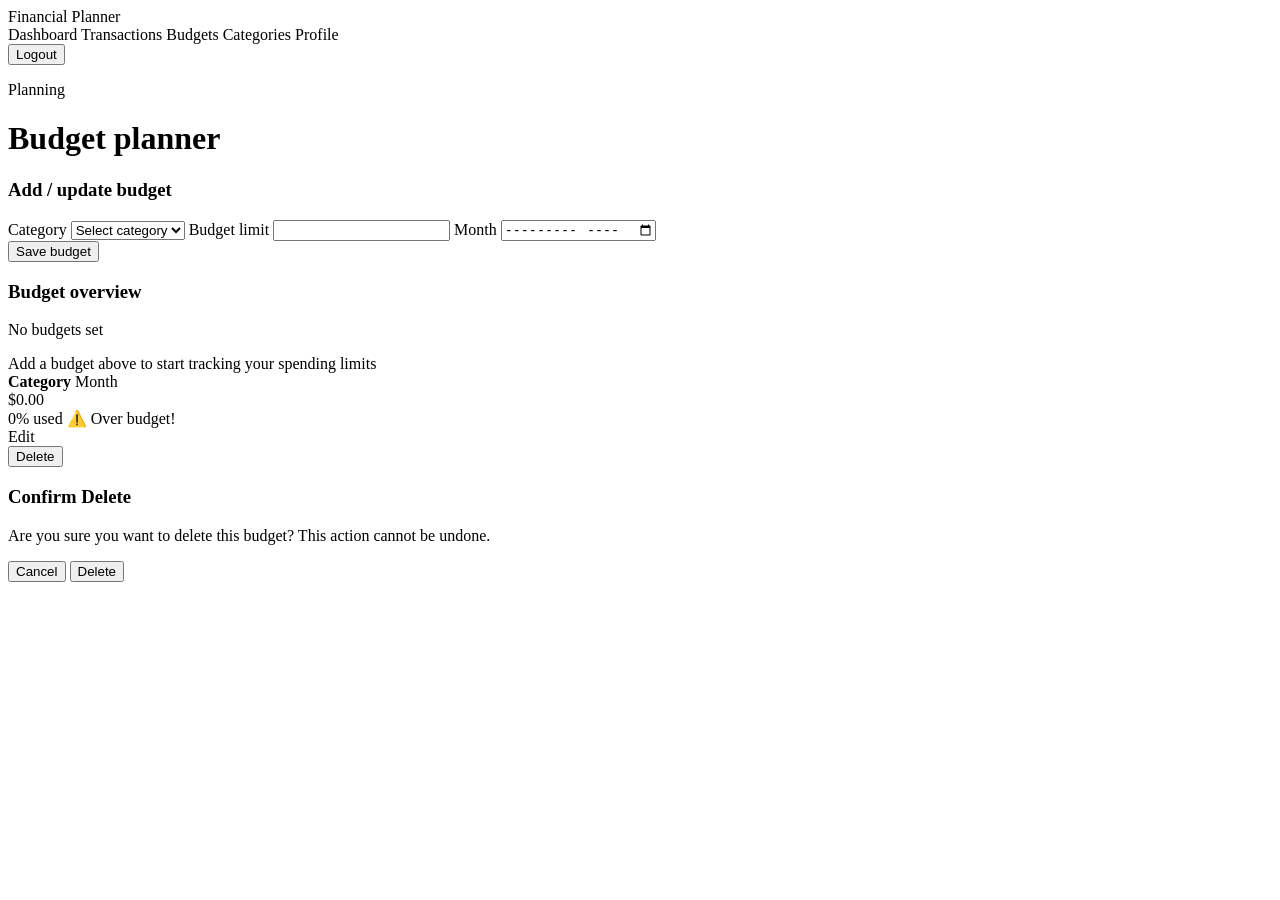
<file: src/main/resources/templates/budgets.html>
<!DOCTYPE html>
<html lang="en" xmlns:th="http://www.thymeleaf.org">

<head>
    <meta charset="UTF-8">
    <meta name="viewport" content="width=device-width, initial-scale=1.0">
    <title>Budgets</title>
    <link rel="preconnect" href="https://fonts.googleapis.com">
    <link rel="preconnect" href="https://fonts.gstatic.com" crossorigin>
    <link href="https://fonts.googleapis.com/css2?family=Inter:wght@400;600;700&display=swap" rel="stylesheet">
    <link rel="stylesheet" th:href="@{/css/styles.css}">
</head>

<body>
    <nav class="topbar">
        <div class="brand">Financial Planner</div>
        <div class="nav-links">
            <a th:href="@{/}">Dashboard</a>
            <a th:href="@{/transactions}">Transactions</a>
            <a th:href="@{/budgets}" class="active">Budgets</a>
            <a th:href="@{/categories}">Categories</a>
            <a th:href="@{/profile}">Profile</a>
            <form th:action="@{/logout}" method="post" class="logout-form">
                <button type="submit" class="logout-button">Logout</button>
            </form>
        </div>
    </nav>

    <div class="container small-container">
        <header class="page-header">
            <div>
                <p class="eyebrow">Planning</p>
                <h1>Budget planner</h1>
            </div>
        </header>

        <div th:if="${success}" class="alert success" th:text="${success}"></div>
        <div th:if="${error}" class="alert error" th:text="${error}"></div>

        <section class="panel form-panel">
            <h3>Add / update budget</h3>
            <form th:action="@{/budgets/save}" th:object="${budget}" method="post">
                <input type="hidden" th:field="*{id}">
                <div class="form-grid">
                    <label>
                        Category
                        <select th:field="*{category}">
                            <option value="">Select category</option>
                            <option th:each="category : ${categories}" th:if="${category.type?.name() == 'EXPENSE'}"
                                th:value="${category.name}" th:text="${category.name}">Category</option>
                        </select>
                    </label>
                    <label>
                        Budget limit
                        <input type="number" step="0.01" min="0.01" th:field="*{limitAmount}" required>
                    </label>
                    <label>
                        Month
                        <input type="month" th:field="*{month}" required>
                    </label>
                </div>
                <button type="submit" class="primary-button">Save budget</button>
            </form>
        </section>

        <section class="panel">
            <div class="panel-header">
                <h3>Budget overview</h3>
            </div>
            <div th:if="${#lists.isEmpty(budgets)}" class="empty-state">
                <p>No budgets set</p>
                <span>Add a budget above to start tracking your spending limits</span>
            </div>
            <div class="budget-list" th:each="budget : ${budgets}">
                <div class="budget-row">
                    <div>
                        <strong th:text="${budget.category}">Category</strong>
                        <span th:text="${budget.month}">Month</span>
                    </div>
                    <span class="budget-value"
                        th:text="${'$' + #numbers.formatDecimal(budget.limitAmount, 1, 'COMMA', 2, 'POINT')}">$0.00</span>
                </div>
                <div class="progress-bar">
                    <div class="progress-fill"
                        th:style="'width: ' + ${budgetUsage[budget.category] != null ? (budgetUsage[budget.category] > 100 ? 100 : budgetUsage[budget.category]) : 0} + '%'"
                        th:classappend="${budgetUsage[budget.category] != null && budgetUsage[budget.category] > 100 ? 'over-budget' : ''}">
                    </div>
                </div>
                <div class="usage-text">
                    <span
                        th:text="${budgetUsage[budget.category] != null ? budgetUsage[budget.category] + '% used' : '0% used'}">0%
                        used</span>
                    <span class="over-budget-warning"
                        th:if="${budgetUsage[budget.category] != null && budgetUsage[budget.category] > 100}">&#9888;&#65039; Over budget!</span>
                </div>
                <div class="inline-actions">
                    <a class="small-button" th:href="@{/budgets/{id}/edit(id=${budget.id})}">Edit</a>
                    <form th:action="@{/budgets/{id}/delete(id=${budget.id})}" method="post" class="inline-form"
                        th:id="'del-bud-' + ${budget.id}">
                    </form>
                    <button type="button" class="danger-button"
                        th:attr="data-form-id='del-bud-' + ${budget.id}"
                        onclick="openConfirm(this.getAttribute('data-form-id'))">Delete</button>
                </div>
            </div>
        </section>
    </div>

    <!-- Confirm delete modal -->
    <div class="confirm-modal" id="confirmModal">
        <div class="modal-card">
            <h3>Confirm Delete</h3>
            <p>Are you sure you want to delete this budget? This action cannot be undone.</p>
            <div class="modal-actions">
                <button class="secondary-button" onclick="closeConfirm()">Cancel</button>
                <button class="danger-button" id="confirmBtn" onclick="submitConfirm()">Delete</button>
            </div>
        </div>
    </div>
    <script>
        let pendingFormId = null;
        function openConfirm(formId) { pendingFormId = formId; document.getElementById('confirmModal').classList.add('open'); }
        function closeConfirm() { pendingFormId = null; document.getElementById('confirmModal').classList.remove('open'); }
        function submitConfirm() { if (pendingFormId) document.getElementById(pendingFormId).submit(); }
    </script>
</body>

</html>
</file>
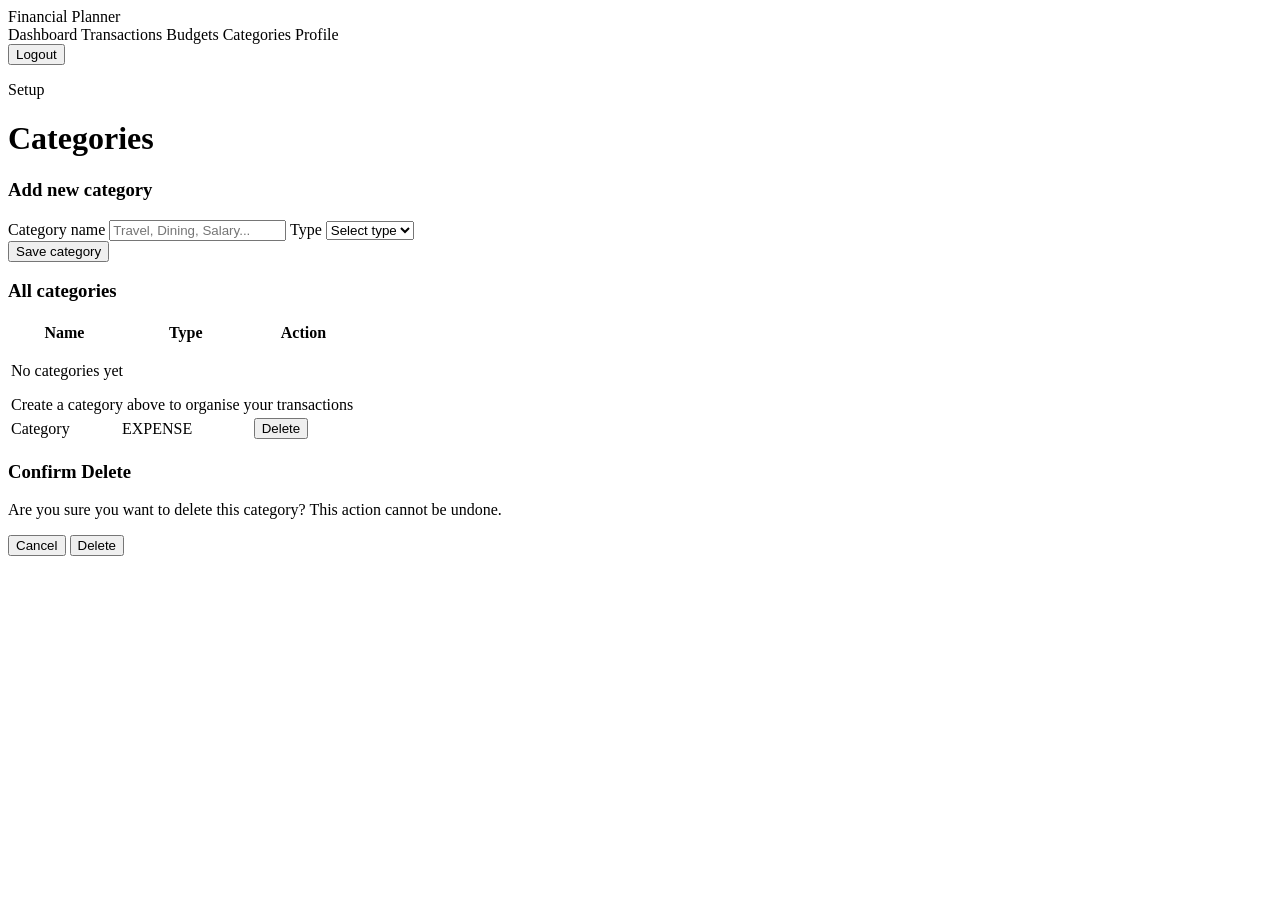
<file: src/main/resources/templates/categories.html>
<!DOCTYPE html>
<html lang="en" xmlns:th="http://www.thymeleaf.org">

<head>
    <meta charset="UTF-8">
    <meta name="viewport" content="width=device-width, initial-scale=1.0">
    <title>Categories</title>
    <link rel="preconnect" href="https://fonts.googleapis.com">
    <link rel="preconnect" href="https://fonts.gstatic.com" crossorigin>
    <link href="https://fonts.googleapis.com/css2?family=Inter:wght@400;600;700&display=swap" rel="stylesheet">
    <link rel="stylesheet" th:href="@{/css/styles.css}">
</head>

<body>
    <nav class="topbar">
        <div class="brand">Financial Planner</div>
        <div class="nav-links">
            <a th:href="@{/}">Dashboard</a>
            <a th:href="@{/transactions}">Transactions</a>
            <a th:href="@{/budgets}">Budgets</a>
            <a th:href="@{/categories}" class="active">Categories</a>
            <a th:href="@{/profile}">Profile</a>
            <form th:action="@{/logout}" method="post" class="logout-form">
                <button type="submit" class="logout-button">Logout</button>
            </form>
        </div>
    </nav>

    <div class="container small-container">
        <header class="page-header">
            <div>
                <p class="eyebrow">Setup</p>
                <h1>Categories</h1>
            </div>
        </header>

        <div th:if="${success}" class="alert success" th:text="${success}"></div>
        <div th:if="${error}" class="alert error" th:text="${error}"></div>

        <section class="panel form-panel">
            <h3>Add new category</h3>
            <form th:action="@{/categories/save}" th:object="${category}" method="post">
                <div class="form-grid single-grid">
                    <label>
                        Category name
                        <input type="text" th:field="*{name}" placeholder="Travel, Dining, Salary..." required>
                    </label>
                    <label>
                        Type
                        <select th:field="*{type}">
                            <option value="">Select type</option>
                            <option th:each="type : ${T(com.finplanner.model.TransactionType).values()}"
                                th:value="${type}" th:text="${type}">INCOME</option>
                        </select>
                    </label>
                </div>
                <button type="submit" class="primary-button">Save category</button>
            </form>
        </section>

        <section class="panel">
            <div class="panel-header">
                <h3>All categories</h3>
            </div>
            <table>
                <thead>
                    <tr>
                        <th>Name</th>
                        <th>Type</th>
                        <th>Action</th>
                    </tr>
                </thead>
                <tbody>
                    <tr th:if="${#lists.isEmpty(categories)}">
                        <td colspan="3">
                            <div class="empty-state">
                                <p>No categories yet</p>
                                <span>Create a category above to organise your transactions</span>
                            </div>
                        </td>
                    </tr>
                    <tr th:each="category : ${categories}">
                        <td th:text="${category.name}">Category</td>
                        <td>
                            <span class="badge"
                                th:classappend="${category.type?.name() == 'INCOME' ? 'income-badge' : 'expense-badge'}"
                                th:text="${category.type}">EXPENSE</span>
                        </td>
                        <td>
                            <form th:action="@{/categories/{id}/delete(id=${category.id})}" method="post"
                                class="inline-form" th:id="'del-cat-' + ${category.id}">
                            </form>
                            <button type="button" class="danger-button"
                                th:attr="data-form-id='del-cat-' + ${category.id}"
                                onclick="openConfirm(this.getAttribute('data-form-id'))">Delete</button>
                        </td>
                    </tr>
                </tbody>
            </table>
        </section>
    </div>

    <!-- Confirm delete modal -->
    <div class="confirm-modal" id="confirmModal">
        <div class="modal-card">
            <h3>Confirm Delete</h3>
            <p>Are you sure you want to delete this category? This action cannot be undone.</p>
            <div class="modal-actions">
                <button class="secondary-button" onclick="closeConfirm()">Cancel</button>
                <button class="danger-button" id="confirmBtn" onclick="submitConfirm()">Delete</button>
            </div>
        </div>
    </div>
    <script>
        let pendingFormId = null;
        function openConfirm(formId) { pendingFormId = formId; document.getElementById('confirmModal').classList.add('open'); }
        function closeConfirm() { pendingFormId = null; document.getElementById('confirmModal').classList.remove('open'); }
        function submitConfirm() { if (pendingFormId) document.getElementById(pendingFormId).submit(); }
    </script>
</body>

</html>
</file>
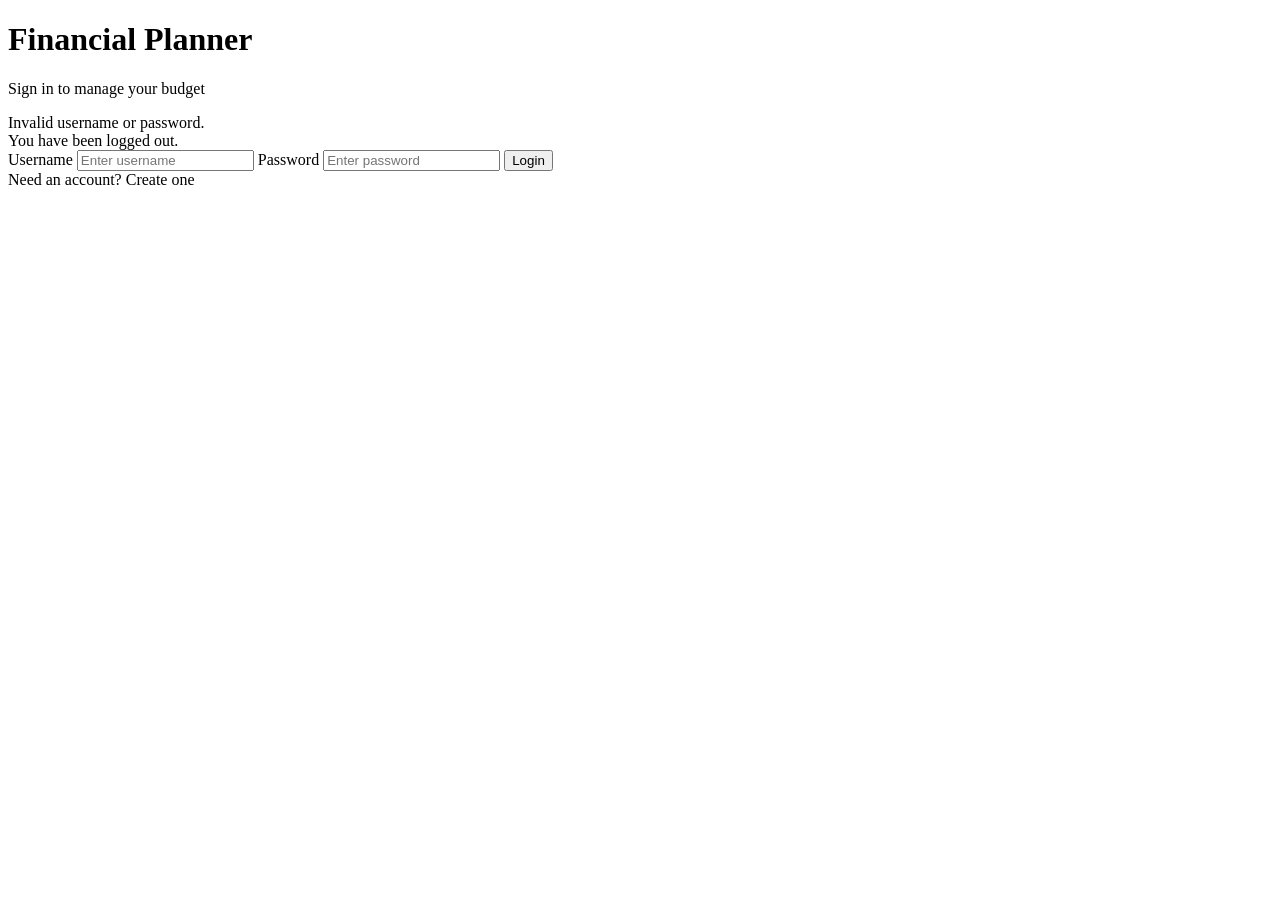
<file: src/main/resources/templates/login.html>
<!DOCTYPE html>
<html lang="en" xmlns:th="http://www.thymeleaf.org">

<head>
    <meta charset="UTF-8">
    <meta name="viewport" content="width=device-width, initial-scale=1.0">
    <title>Login</title>
    <link rel="stylesheet" th:href="@{/css/styles.css}">
</head>

<body class="auth-body">
    <div class="auth-shell">
        <div class="auth-card">
            <h1>Financial Planner</h1>
            <p class="auth-subtitle">Sign in to manage your budget</p>

            <div th:if="${param.error}" class="alert error">Invalid username or password.</div>
            <div th:if="${param.logout}" class="alert success">You have been logged out.</div>
            <div th:if="${successMessage}" class="alert success" th:text="${successMessage}"></div>
            <div th:if="${errorMessage}" class="alert error" th:text="${errorMessage}"></div>

            <form th:action="@{/login}" method="post">
                <label>
                    Username
                    <input type="text" name="username" placeholder="Enter username" required>
                </label>
                <label>
                    Password
                    <input type="password" name="password" placeholder="Enter password" required>
                </label>
                <button type="submit" class="primary-button full-width">Login</button>
            </form>

            <div class="auth-footer">
                <span>Need an account?</span>
                <a th:href="@{/register}">Create one</a>
            </div>
        </div>
    </div>
</body>

</html>
</file>
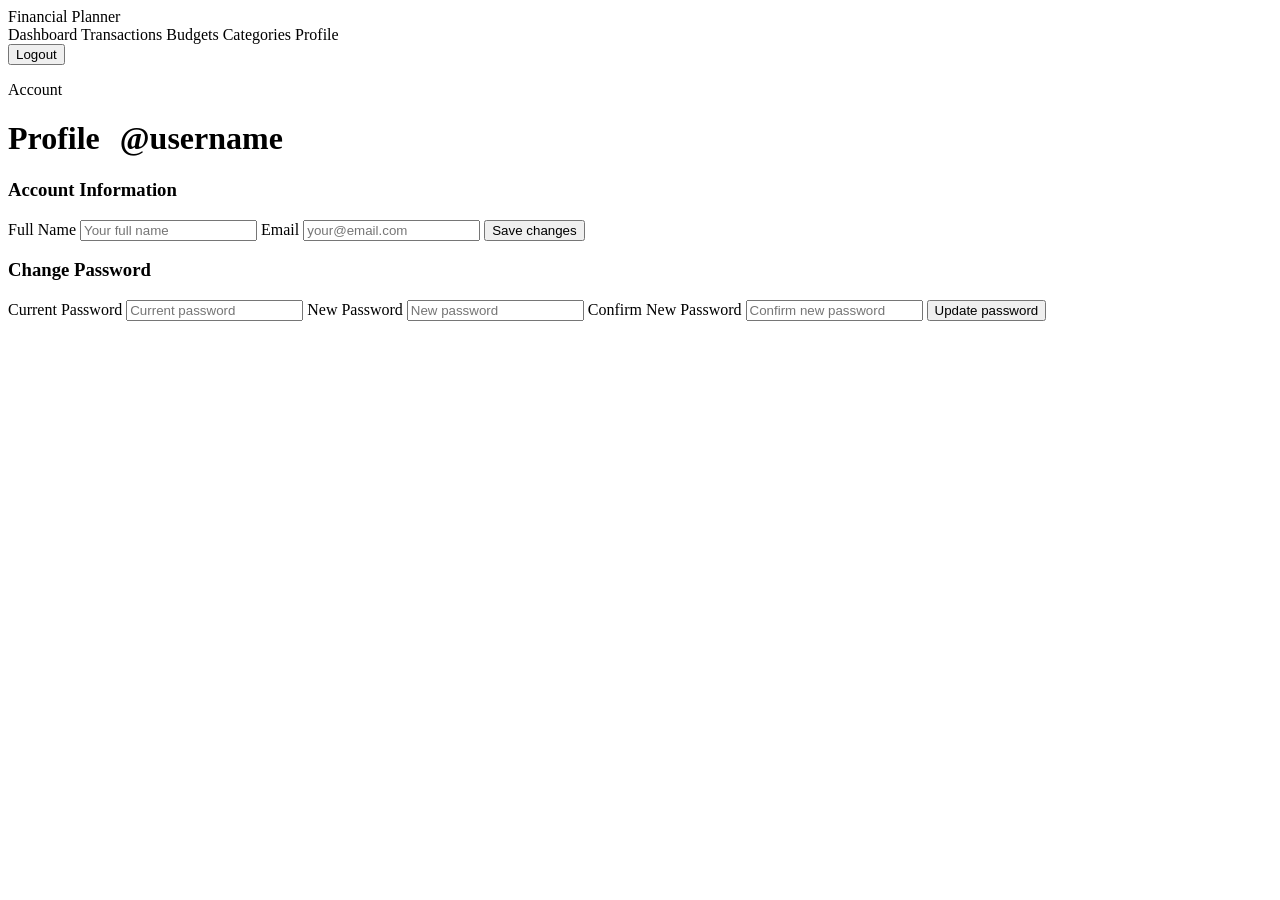
<file: src/main/resources/templates/profile.html>
<!DOCTYPE html>
<html lang="en" xmlns:th="http://www.thymeleaf.org">

<head>
    <meta charset="UTF-8">
    <meta name="viewport" content="width=device-width, initial-scale=1.0">
    <title>Profile</title>
    <link rel="preconnect" href="https://fonts.googleapis.com">
    <link rel="preconnect" href="https://fonts.gstatic.com" crossorigin>
    <link href="https://fonts.googleapis.com/css2?family=Inter:wght@400;600;700&display=swap" rel="stylesheet">
    <link rel="stylesheet" th:href="@{/css/styles.css}">
</head>

<body>
    <nav class="topbar">
        <div class="brand">Financial Planner</div>
        <div class="nav-links">
            <a th:href="@{/}">Dashboard</a>
            <a th:href="@{/transactions}">Transactions</a>
            <a th:href="@{/budgets}">Budgets</a>
            <a th:href="@{/categories}">Categories</a>
            <a th:href="@{/profile}" class="active">Profile</a>
            <form th:action="@{/logout}" method="post" class="logout-form">
                <button type="submit" class="logout-button">Logout</button>
            </form>
        </div>
    </nav>

    <div class="container small-container">
        <header class="page-header">
            <div>
                <p class="eyebrow">Account</p>
                <h1>
                    Profile
                    <span class="stat-chip" style="margin-left:0.75rem;">&#64;<span th:text="${user.username}">username</span></span>
                </h1>
            </div>
        </header>

        <div th:if="${success}" class="alert success" th:text="${success}"></div>
        <div th:if="${error}" class="alert error" th:text="${error}"></div>

        <div class="profile-grid">
            <!-- Account information -->
            <section class="panel form-panel">
                <h3>Account Information</h3>
                <form th:action="@{/profile/save}" method="post">
                    <label style="margin-bottom:1rem;">
                        Full Name
                        <input type="text" name="fullName" th:value="${user.fullName}" placeholder="Your full name">
                    </label>
                    <label style="margin-bottom:1rem;">
                        Email
                        <input type="email" name="email" th:value="${user.email}" placeholder="your@email.com">
                    </label>
                    <button type="submit" class="primary-button">Save changes</button>
                </form>
            </section>

            <!-- Change password -->
            <section class="panel form-panel">
                <h3>Change Password</h3>
                <form th:action="@{/profile/change-password}" method="post">
                    <label style="margin-bottom:1rem;">
                        Current Password
                        <input type="password" name="currentPassword" placeholder="Current password" required>
                    </label>
                    <label style="margin-bottom:1rem;">
                        New Password
                        <input type="password" name="newPassword" placeholder="New password" required>
                    </label>
                    <label style="margin-bottom:1rem;">
                        Confirm New Password
                        <input type="password" name="confirmPassword" placeholder="Confirm new password" required>
                    </label>
                    <button type="submit" class="primary-button">Update password</button>
                </form>
            </section>
        </div>
    </div>
</body>

</html>
</file>
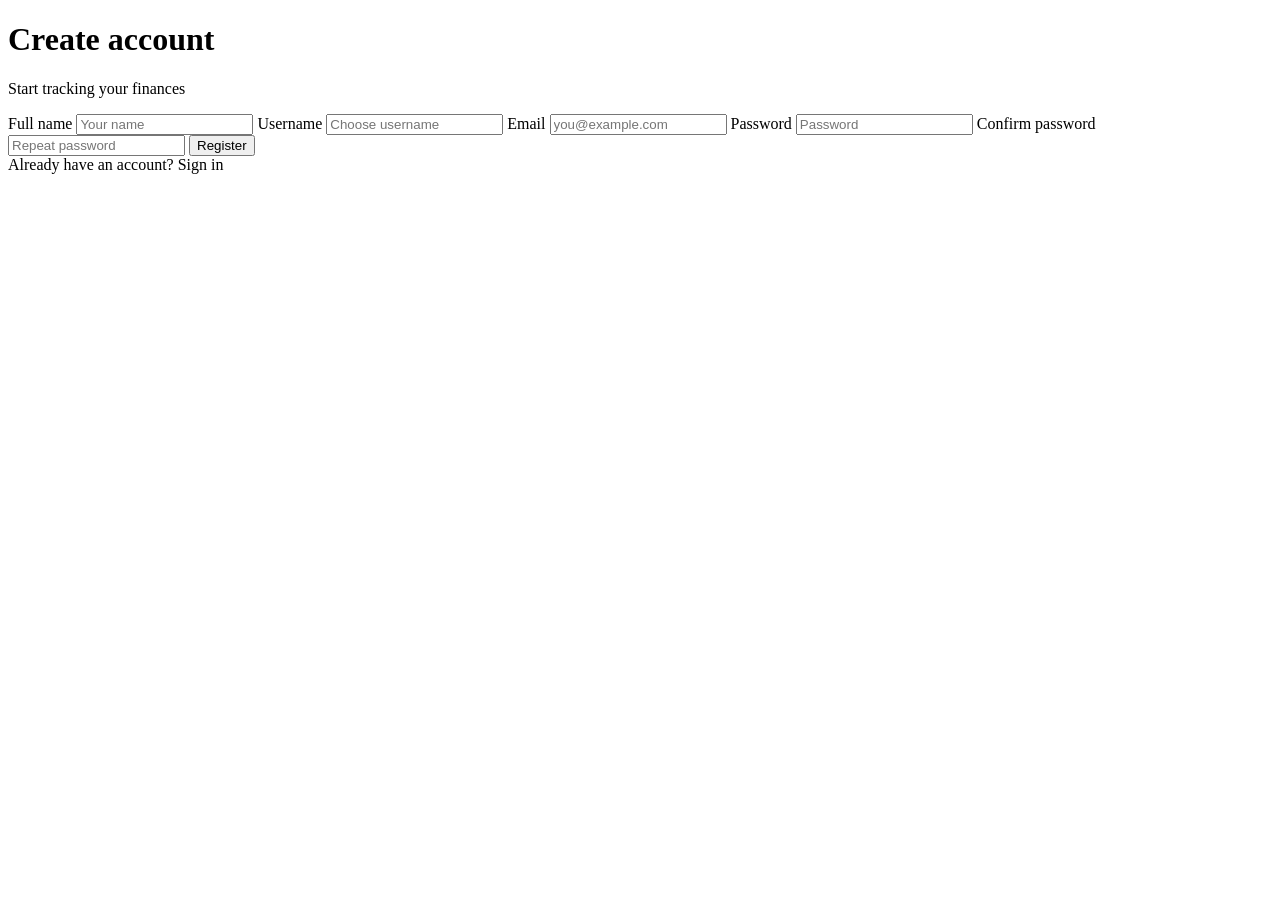
<file: src/main/resources/templates/register.html>
<!DOCTYPE html>
<html lang="en" xmlns:th="http://www.thymeleaf.org">

<head>
    <meta charset="UTF-8">
    <meta name="viewport" content="width=device-width, initial-scale=1.0">
    <title>Register</title>
    <link rel="stylesheet" th:href="@{/css/styles.css}">
</head>

<body class="auth-body">
    <div class="auth-shell">
        <div class="auth-card">
            <h1>Create account</h1>
            <p class="auth-subtitle">Start tracking your finances</p>

            <div th:if="${errorMessage}" class="alert error" th:text="${errorMessage}"></div>

            <form th:action="@{/register}" th:object="${request}" method="post">
                <label>
                    Full name
                    <input type="text" th:field="*{fullName}" placeholder="Your name" required>
                </label>
                <label>
                    Username
                    <input type="text" th:field="*{username}" placeholder="Choose username" required>
                </label>
                <label>
                    Email
                    <input type="email" th:field="*{email}" placeholder="you@example.com">
                </label>
                <label>
                    Password
                    <input type="password" th:field="*{password}" placeholder="Password" required>
                </label>
                <label>
                    Confirm password
                    <input type="password" th:field="*{confirmPassword}" placeholder="Repeat password" required>
                </label>
                <button type="submit" class="primary-button full-width">Register</button>
            </form>

            <div class="auth-footer">
                <span>Already have an account?</span>
                <a th:href="@{/login}">Sign in</a>
            </div>
        </div>
    </div>
</body>

</html>
</file>
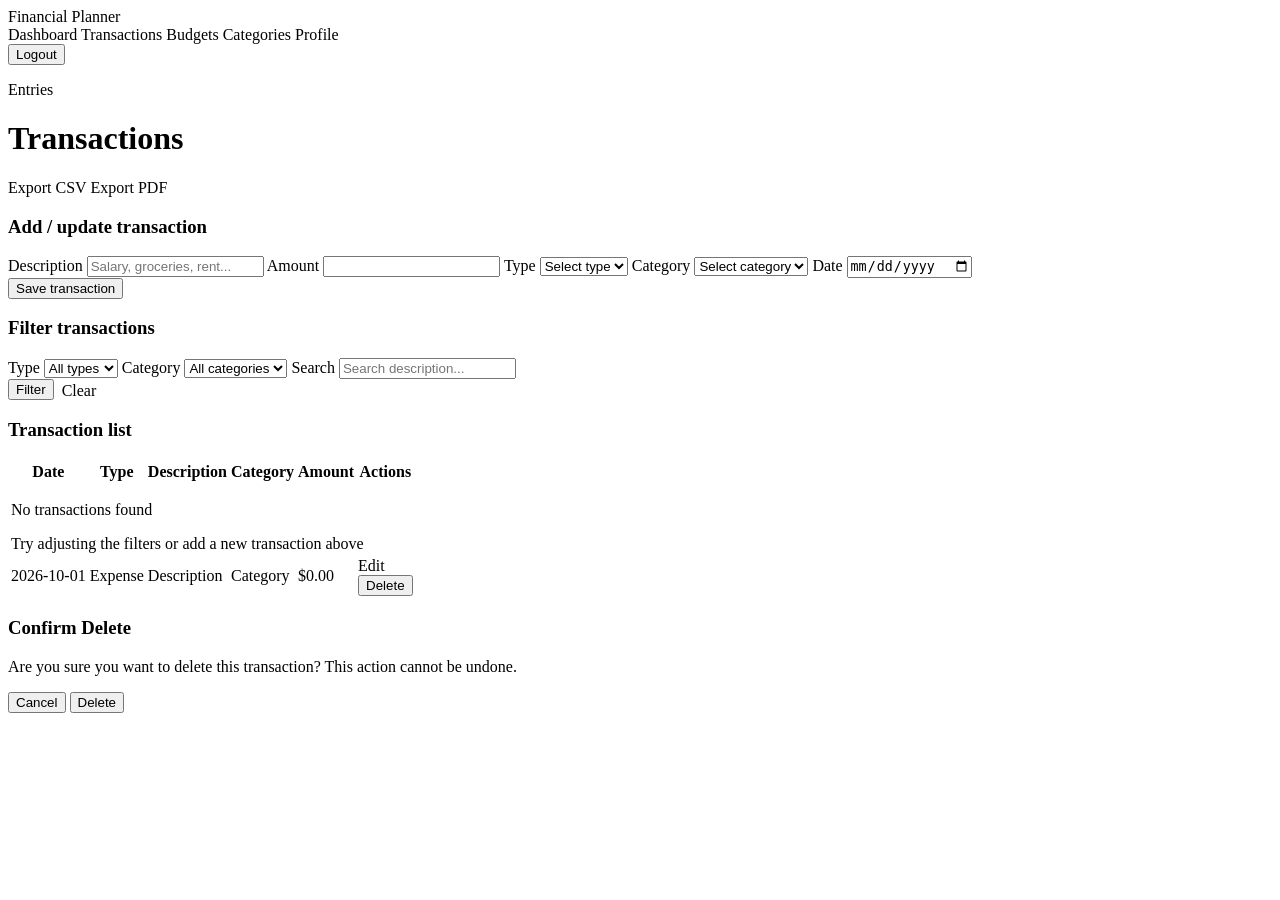
<file: src/main/resources/templates/transactions.html>
<!DOCTYPE html>
<html lang="en" xmlns:th="http://www.thymeleaf.org">

<head>
    <meta charset="UTF-8">
    <meta name="viewport" content="width=device-width, initial-scale=1.0">
    <title>Transactions</title>
    <link rel="preconnect" href="https://fonts.googleapis.com">
    <link rel="preconnect" href="https://fonts.gstatic.com" crossorigin>
    <link href="https://fonts.googleapis.com/css2?family=Inter:wght@400;600;700&display=swap" rel="stylesheet">
    <link rel="stylesheet" th:href="@{/css/styles.css}">
</head>

<body>
    <nav class="topbar">
        <div class="brand">Financial Planner</div>
        <div class="nav-links">
            <a th:href="@{/}">Dashboard</a>
            <a th:href="@{/transactions}" class="active">Transactions</a>
            <a th:href="@{/budgets}">Budgets</a>
            <a th:href="@{/categories}">Categories</a>
            <a th:href="@{/profile}">Profile</a>
            <form th:action="@{/logout}" method="post" class="logout-form">
                <button type="submit" class="logout-button">Logout</button>
            </form>
        </div>
    </nav>

    <div class="container small-container">
        <header class="page-header">
            <div>
                <p class="eyebrow">Entries</p>
                <h1>Transactions</h1>
            </div>
            <div class="header-actions">
                <a class="secondary-button" th:href="@{/transactions/export/csv}">Export CSV</a>
                <a class="secondary-button" th:href="@{/transactions/export/pdf}">Export PDF</a>
            </div>
        </header>

        <div th:if="${success}" class="alert success" th:text="${success}"></div>
        <div th:if="${error}" class="alert error" th:text="${error}"></div>

        <section class="panel form-panel">
            <h3>Add / update transaction</h3>
            <form th:action="@{/transactions/save}" th:object="${transaction}" method="post">
                <input type="hidden" th:field="*{id}">
                <div class="form-grid">
                    <label>
                        Description
                        <input type="text" th:field="*{description}" placeholder="Salary, groceries, rent..." required>
                    </label>
                    <label>
                        Amount
                        <input type="number" step="0.01" min="0.01" th:field="*{amount}" required>
                    </label>
                    <label>
                        Type
                        <select th:field="*{type}">
                            <option value="">Select type</option>
                            <option th:each="type : ${T(com.finplanner.model.TransactionType).values()}"
                                th:value="${type}" th:text="${type}">INCOME</option>
                        </select>
                    </label>
                    <label>
                        Category
                        <select th:field="*{category}">
                            <option value="">Select category</option>
                            <option th:each="category : ${categories}" th:value="${category.name}"
                                th:text="${category.name}">Category</option>
                        </select>
                    </label>
                    <label>
                        Date
                        <input type="date" th:field="*{date}">
                    </label>
                </div>
                <button type="submit" class="primary-button">Save transaction</button>
            </form>
        </section>

        <!-- Filter bar -->
        <section class="panel form-panel" id="filter-section">
            <h3>Filter transactions</h3>
            <form method="get" th:action="@{/transactions}" class="filter-bar">
                <label>Type
                    <select name="type">
                        <option value="">All types</option>
                        <option value="INCOME" th:selected="${filterType == 'INCOME'}">Income</option>
                        <option value="EXPENSE" th:selected="${filterType == 'EXPENSE'}">Expense</option>
                    </select>
                </label>
                <label>Category
                    <select name="category">
                        <option value="">All categories</option>
                        <option th:each="cat : ${categories}" th:value="${cat.name}" th:text="${cat.name}"
                            th:selected="${filterCategory == cat.name}">Category</option>
                    </select>
                </label>
                <label>Search
                    <input type="text" name="search" placeholder="Search description..." th:value="${filterSearch}">
                </label>
                <div style="display:flex;gap:0.5rem;align-items:flex-end">
                    <button type="submit" class="primary-button">Filter</button>
                    <a th:href="@{/transactions}" class="secondary-button">Clear</a>
                </div>
            </form>
        </section>

        <section class="panel">
            <div class="panel-header">
                <h3>Transaction list</h3>
            </div>
            <table>
                <thead>
                    <tr>
                        <th>Date</th>
                        <th>Type</th>
                        <th>Description</th>
                        <th>Category</th>
                        <th>Amount</th>
                        <th>Actions</th>
                    </tr>
                </thead>
                <tbody>
                    <tr th:if="${#lists.isEmpty(transactions)}">
                        <td colspan="6">
                            <div class="empty-state">
                                <p>No transactions found</p>
                                <span>Try adjusting the filters or add a new transaction above</span>
                            </div>
                        </td>
                    </tr>
                    <tr th:each="transaction : ${transactions}">
                        <td th:text="${transaction.date}">2026-10-01</td>
                        <td>
                            <span class="badge"
                                th:classappend="${transaction.type?.name() == 'INCOME' ? 'income-badge' : 'expense-badge'}"
                                th:text="${transaction.type}">Expense</span>
                        </td>
                        <td th:text="${transaction.description}">Description</td>
                        <td th:text="${transaction.category}">Category</td>
                        <td th:text="${'$' + #numbers.formatDecimal(transaction.amount, 1, 'COMMA', 2, 'POINT')}">$0.00
                        </td>
                        <td class="actions-cell">
                            <a class="small-button" th:href="@{/transactions/{id}/edit(id=${transaction.id})}">Edit</a>
                            <form th:action="@{/transactions/{id}/delete(id=${transaction.id})}" method="post"
                                class="inline-form" th:id="'del-tx-' + ${transaction.id}">
                            </form>
                            <button type="button" class="danger-button"
                                th:attr="data-form-id='del-tx-' + ${transaction.id}"
                                onclick="openConfirm(this.getAttribute('data-form-id'))">Delete</button>
                        </td>
                    </tr>
                </tbody>
            </table>
        </section>
    </div>

    <!-- Confirm delete modal -->
    <div class="confirm-modal" id="confirmModal">
        <div class="modal-card">
            <h3>Confirm Delete</h3>
            <p>Are you sure you want to delete this transaction? This action cannot be undone.</p>
            <div class="modal-actions">
                <button class="secondary-button" onclick="closeConfirm()">Cancel</button>
                <button class="danger-button" id="confirmBtn" onclick="submitConfirm()">Delete</button>
            </div>
        </div>
    </div>
    <script>
        let pendingFormId = null;
        function openConfirm(formId) { pendingFormId = formId; document.getElementById('confirmModal').classList.add('open'); }
        function closeConfirm() { pendingFormId = null; document.getElementById('confirmModal').classList.remove('open'); }
        function submitConfirm() { if (pendingFormId) document.getElementById(pendingFormId).submit(); }
    </script>
</body>

</html>
</file>
